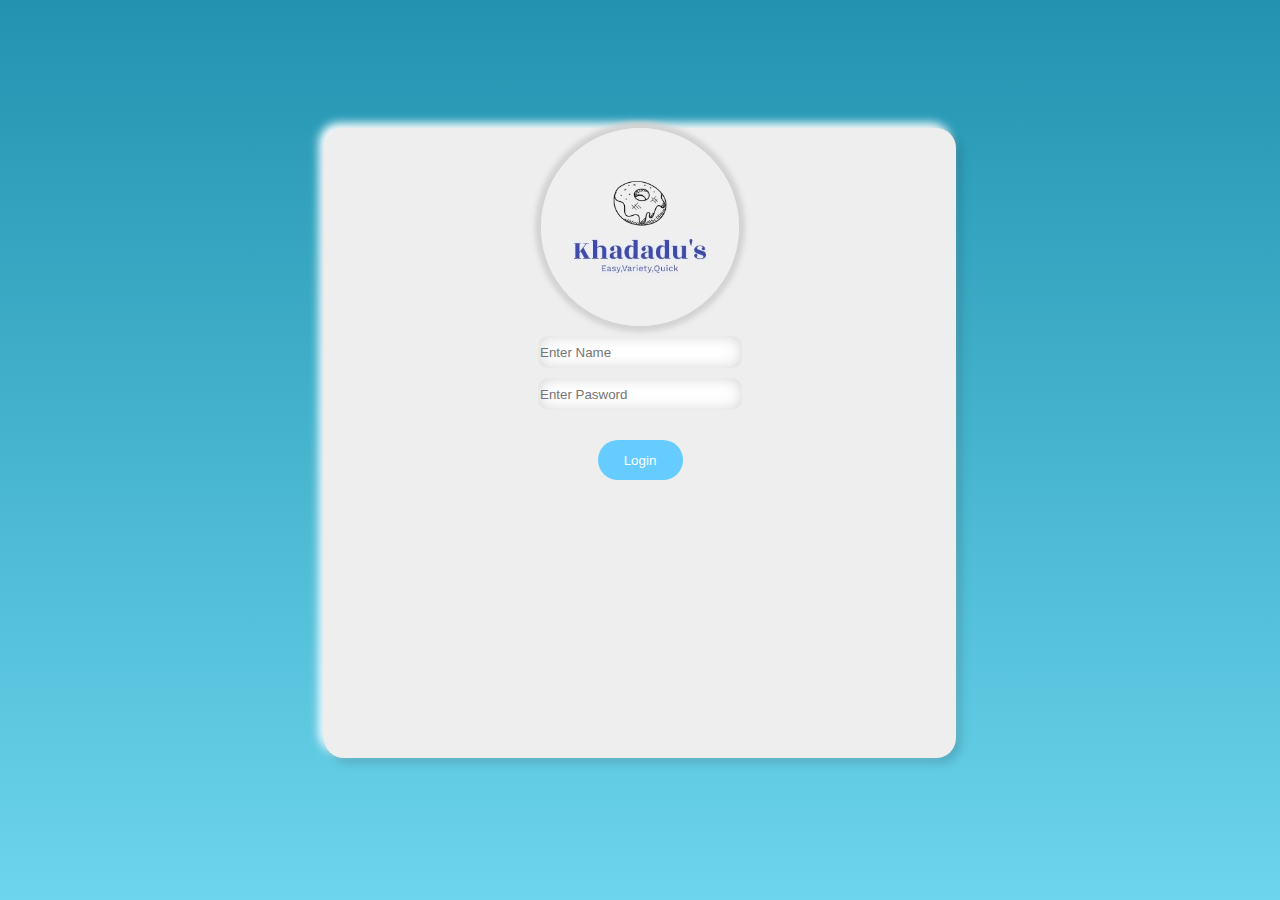
<file: login.html>
<!DOCTYPE html>
<html lang="en">

<head>
    <meta charset="UTF-8">
    <meta name="viewport" content="width=device-width, initial-scale=1.0">
    <title>Khadadu's Login</title>
</head>
<style>
    body {
        /* background: url("images/back1.jpg"); */
        background-image: linear-gradient(#2193b0,#6dd5ed);
        background-repeat: no-repeat;
        background-size: 100vw 100vh;
    }

    .container {
        display: block;
        width: 50%;
        margin: auto;
        height: 70vh;
        /* position: relative; */
        text-align: center;
        margin-top: 128px;
        /* left: 800px; */
        background-color: #eeeeee;
        border-radius: 20px;
        box-shadow: 5px 5px 10px #00000027, -5px -5px 10px #ffffff;
    }

    .container img {
        display: block;
        margin: auto;
        border-radius: 50%;
        margin-bottom: 10px;
        box-shadow: 0 0px 5px 6px lightgrey;
    }

    #user {
        display: block;
        margin: auto;
        width: 200px;
        height: 30px;
        outline: none;
        border: none;
        border-radius: 10px;
        margin-bottom: 10px;
        box-shadow: inset 0px 0px 15px lightgrey;
        transition: transform 1s;
    }

    #password {
        display: block;
        margin: auto;
        width: 200px;
        height: 30px;
        outline: none;
        border: none;
        border-radius: 10px;
        margin-bottom: 10px;
        box-shadow: inset 0px 0px 15px lightgrey;
        transition: transform 1s;
    }

    #user:hover,
    #password:hover {
        box-shadow: 0 0px 5px 6px lightgrey;
        transform: scale(1.05);
    }

    #loginBtn {
        margin-top: 20px;
        width: 85px;
        height: 40px;
        outline: none;
        border: none;
        background-color: hsl(200, 100%, 70%);
        border-radius: 20px;
        cursor: pointer;
        transition: transform 1s;
    }

    #loginBtn a {
        text-decoration: none;
        color: white;
    }

    #loginBtn:hover {
        transform: scale(1.1);
        box-shadow: 0 0px 5px 6px lightgrey;
    }

    @media only screen and (min-width: 1400px) {
        #user {
            display: block;
            margin: auto;
            width: 300px;
            height: 50px;
            outline: none;
            border: none;
            border-radius: 10px;
            margin-bottom: 10px;
            box-shadow: inset 0px 0px 15px lightgrey;
            transition: transform 1s;
        }

        #password {
            display: block;
            margin: auto;
            width: 300px;
            height: 50px;
            outline: none;
            border: none;
            border-radius: 10px;
            margin-bottom: 10px;
            box-shadow: inset 0px 0px 15px lightgrey;
            transition: transform 1s;
        }

        #loginBtn {
            margin-top: 20px;
            width: 100px;
            height: 60px;
            outline: none;
            border: none;
            background-color: hsl(200, 100%, 70%);
            border-radius: 20px;
            cursor: pointer;
            transition: transform 1s;
        }
    }

    @media only screen and (min-width: 200px) and (max-width: 500px) {
        #user {
            display: block;
            margin: auto;
            width: 50%;
            height: 70px;
            outline: none;
            border: none;
            border-radius: 10px;
            margin-bottom: 10px;
            box-shadow: inset 0px 0px 15px lightgrey;
            transition: transform 1s;
        }

        #password {
            display: block;
            margin: auto;
            width: 50%;
            height: 70px;
            outline: none;
            border: none;
            border-radius: 10px;
            margin-bottom: 10px;
            box-shadow: inset 0px 0px 15px lightgrey;
            transition: transform 1s;
        }

        #loginBtn {
            margin-top: 20px;
            width: 100px;
            height: 60px;
            outline: none;
            border: none;
            background-color: hsl(200, 100%, 70%);
            border-radius: 20px;
            cursor: pointer;
            transition: transform 1s;
        }

        .container img {
            width: 50%;
            height: 25%;
            display: block;
            margin: auto;
            border-radius: 50%;
            margin-bottom: 10px;
            box-shadow: 0 0px 5px 6px lightgrey;
        }
    }
</style>

<body>
    <div class="container">
        <img src="images/Free_Sample_By_Wix.jpg" alt="">
        <input type="text" name="username" id="user" placeholder="Enter Name">
        <input type="password" name="password" id="password" placeholder="Enter Pasword">
        <button id="loginBtn"><a href="index.html">Login</a></button>
    </div>
</body>
<script src="login.js"></script>

</html>
</file>
